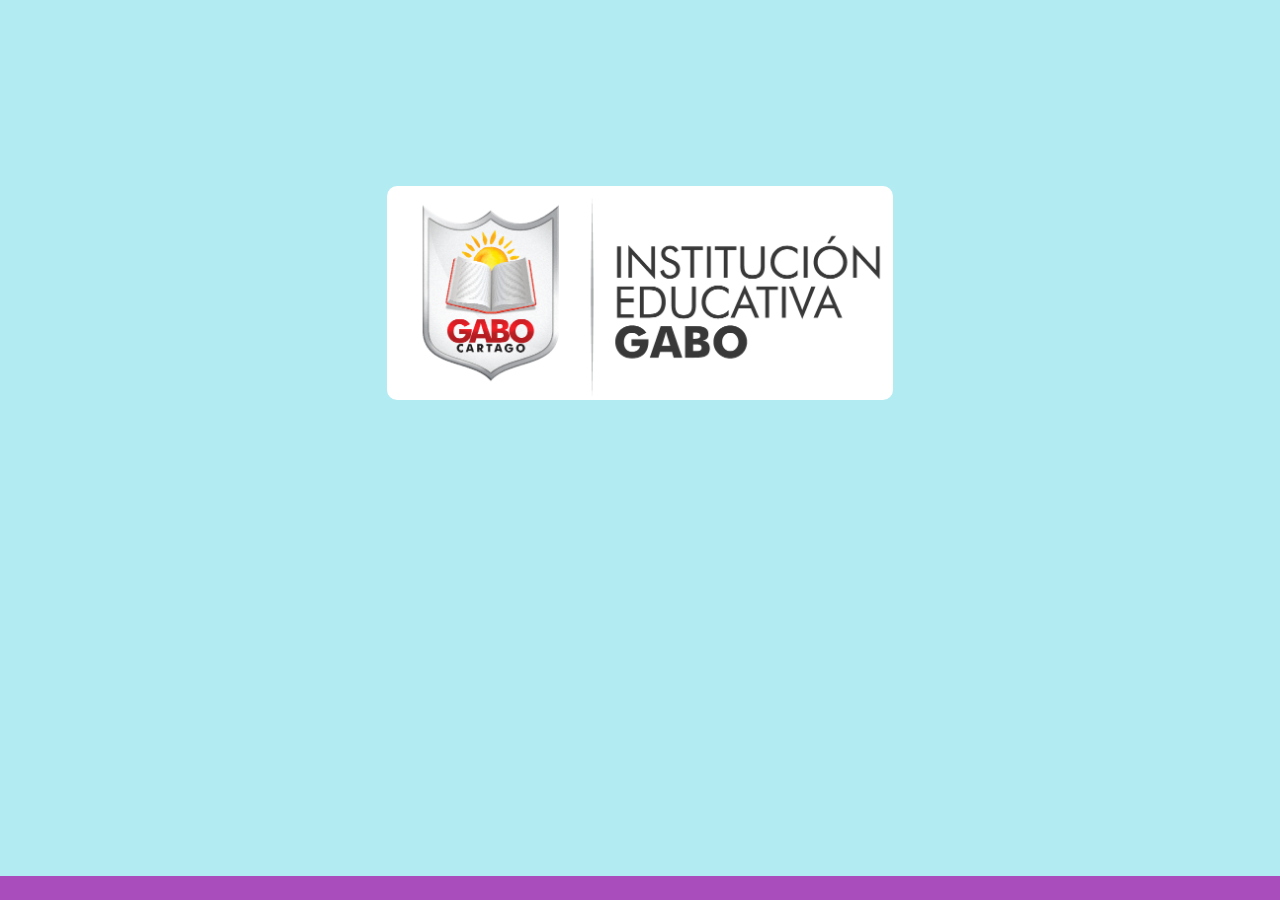
<file: empresa.html>
<!DOCTYPE html>
<html lang="es">
<head>
    <meta charset="UTF-8">
    <meta name="viewport" content="width=device-width, initial-scale=1.0">
    <link rel="stylesheet" href="estilo.css">
    <title>Empresa</title>
</head>
<body>
    <header>
        <h1>DevQueens</h1>
        <hr>
        <a href="index.html" class="menu-boton">Inicio</a>
        <a href="catálogos.html"class="menu-boton">Catálogos</a>
        <a href="servicios.html"class="menu-boton">Servicios</a>
         <a href="empresa.html"class="menu-boton">Empresa</a>
    </header>
    <main>
        <img src="logo-iegabo-horizontal.png" class="moverimagen">
    </main>
    <footer>

    </footer>
</body>
</html>
</file>
<file: estilo.css>
body{
    background-color: #B2EBF2;
}
h1 {
    color: black;
    text-align: center;
    font-family: 'Times New Roman', Times, serif;
}
.menu-boton {
    background-color: rgb(162, 116, 204);
    color: #000;
    padding: 10px 20px;
    font-size: 16px;
    border: none;
    border-radius: 6px;
    cursor: pointer;
    transition: background-color 0.3s, transform 0.2s;
}
.menu-boton:hover{
    background-color: rgb(209, 178, 239);
    color: black;
    transition: background-color 0.5s transform 0.2s ;
}

footer{
    position: fixed;
    bottom: 0;
    left: 0;
    width: 100%;
    background-color: rgb(168, 77, 187);
    color:white;
    text-align: center;
    padding: 12px;
    z-index: 1000;
}

header{
    text-align: center;
    animation: aparecer 1.5s ease-out forwards;
    opacity: 0; /*Inicialmente invisible*/
    margin: 50px;
}
@keyframes aparecer {
0% {
opacity: 0;
transform: translateY(50px);
}
100% {
opacity: 1;
transform: translateY(0);
}
}
.productos-contenedor{
    display: grid;
    grid-template-columns: repeat(auto-fit, minmax(250px, 1fr));
    gap: 5px;
}

.producto{
    background-color: blue;
    border-radius: 12px;
    box-sizing: 0 4px 10px rgba(0, 0, 0, 1);
    overflow: hidden;
    transition: transform 0.2s, box-shadow 0.2s;
    padding: 10px;
}

.img{
    width: 200px;
    height: 200px;  
    object-fit: cover;
    border-radius: 10px;
}
img{
    width: 200px;
    height: 200px;  
    object-fit: cover;
    border-radius: 10px;
}

.moverimagen{
    width: 40%;
    height: 100%;
    animation: aparecer 4.5s ease-out forwards;
}

main{
    text-align: center;
}

.login-container {
  background: #fff;
  padding: 25px 30px;
  margin-top: 20px;
  border-radius: 10px;
  box-shadow: 0 5px 20px rgba(0, 0, 0, 0.2);
  width: 100%;
  max-width: 400px;
  margin-left: auto;
  margin-right: auto;
}

.login-container h2 {
  text-align: center;
  margin-bottom: 20px;
  color: #333;
}

.login-container input[type="text"],
.login-container input[type="password"] {
  width: 100%;
  padding: 12px;
  margin: 10px 0;
  border: 1px solid #ccc;
  border-radius: 8px;
  box-sizing: border-box;
}

.login-container button {
  width: 100%;
  padding: 12px;
  background-color: #4b6cb7;
  color: white;
  border: none;
  border-radius: 8px;
  font-size: 16px;
  cursor: pointer;
}

.login-container button:hover {
  background-color: #3a56a3;
}

.login-container p {
  text-align: center;
  margin-top: 15px;
  color: #555;
}

.login-container a {
  color: #4b6cb7;
  text-decoration: none;
}
</file>
